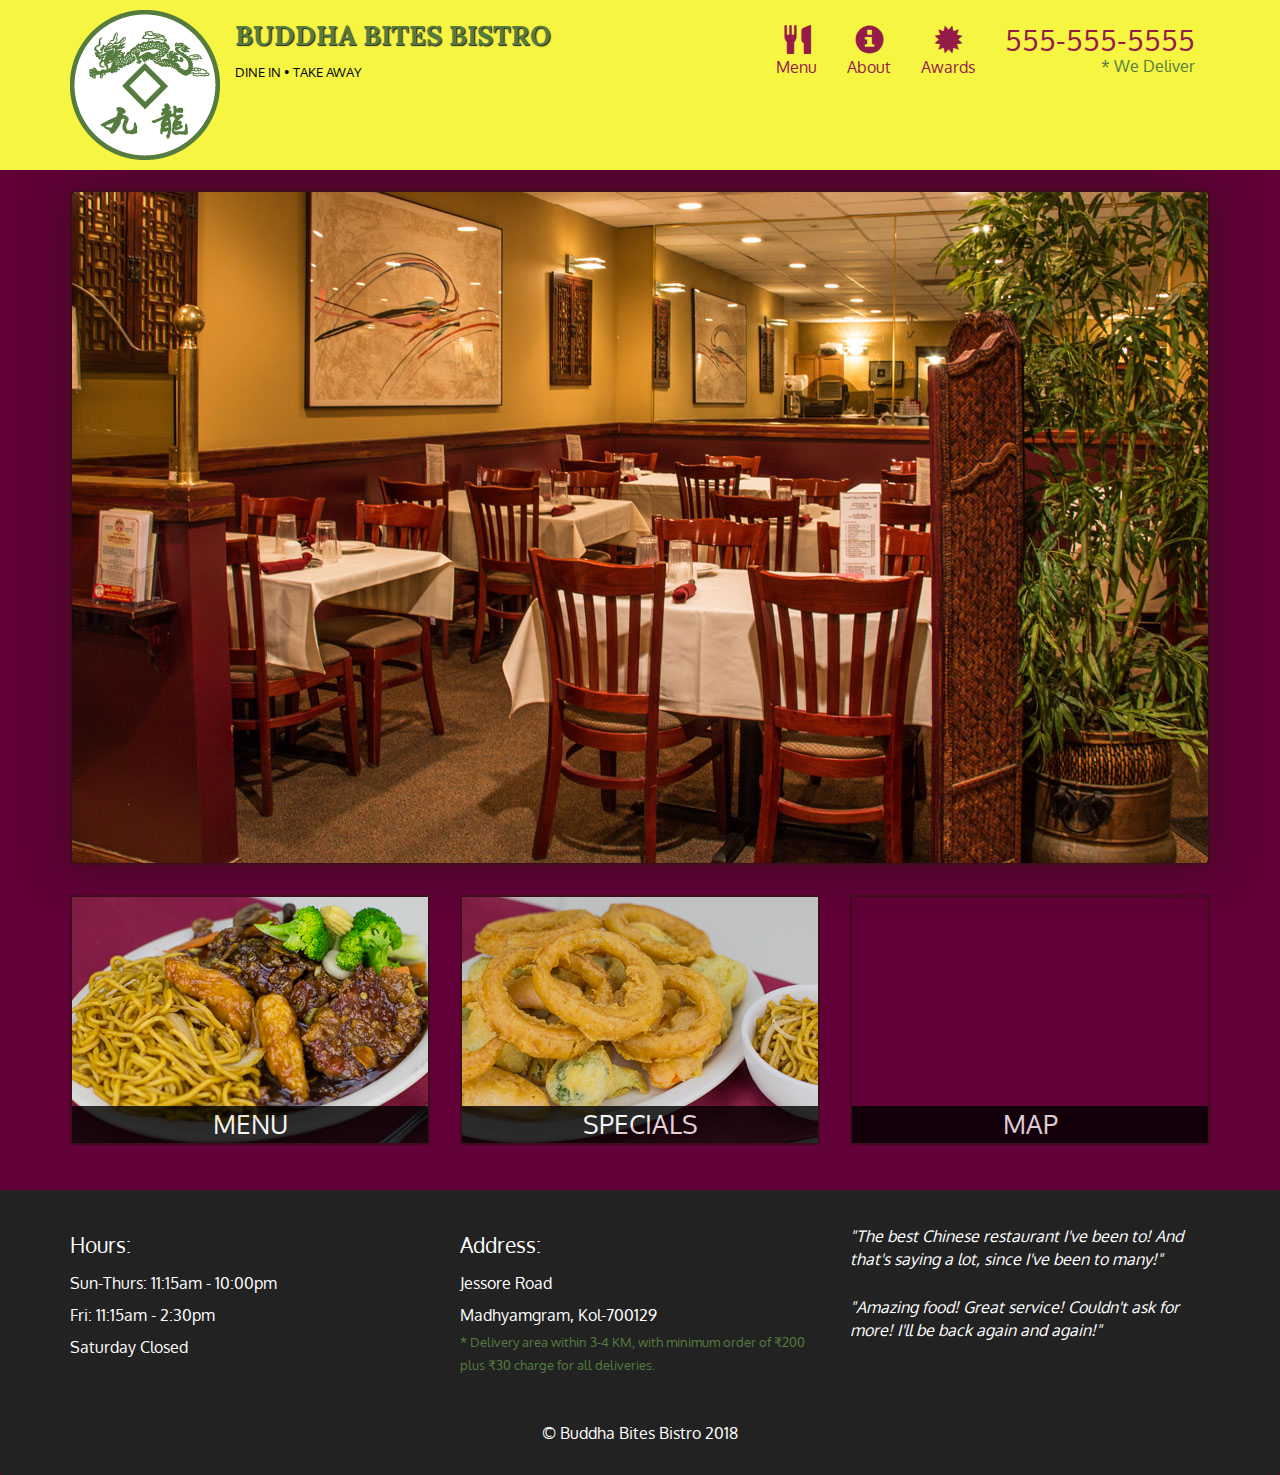
<file: index.html>
<!doctype html>
<html lang="en">

<head>
    <meta charset="utf-8">
    <meta http-equiv="X-UA-Compatible" content="IE=edge">
    <meta name="viewport" content="width=device-width, initial-scale=1">
    <title>Buddha Bites Bistro</title>
    <link rel="stylesheet" href="css/bootstrap.min.css">
    <link rel="stylesheet" href="https://maxcdn.bootstrapcdn.com/bootstrap/3.3.6/css/bootstrap.min.css">
    <link rel="stylesheet" href="css/styles.css">
    <link href='https://fonts.googleapis.com/css?family=Oxygen:400,300,700' rel='stylesheet' type='text/css'>
    <link href='https://fonts.googleapis.com/css?family=Lora' rel='stylesheet' type='text/css'>
</head>

<body>
    <header>
        <nav id="header-nav" class="navbar navbar-default">
            <div class="container">
                <div class="navbar-header">
                    <a href="index.html" class="pull-left visible-md visible-lg">
                        <div id="logo-img"></div>
                    </a>

                    <div class="navbar-brand">
                        <a href="index.html">
                            <h1>Buddha Bites Bistro</h1>
                        </a>
                        <p>
                            <!--<img src="images/star-k-logo.png" alt="Kosher certification">-->
                            <span>Dine In &bull; Take Away</span>
                        </p>
                    </div>

                    <button id="navbarToggle" type="button" class="navbar-toggle collapsed" data-toggle="collapse" data-target="#collapsable-nav" aria-expanded="false">
            <span class="sr-only">Toggle navigation</span>
            <span class="icon-bar"></span>
            <span class="icon-bar"></span>
            <span class="icon-bar"></span>
          </button>
                </div>

                <div id="collapsable-nav" class="collapse navbar-collapse">
                    <ul id="nav-list" class="nav navbar-nav navbar-right">
                        <li id="navHomeButton" class="visible-xs active">
                            <a href="index.html">
                                <span class="glyphicon glyphicon-home"></span> Home</a>
                        </li>
                        <li id="navMenuButton">
                            <a href="#" onclick="$dc.loadMenuCategories();">
                                <span class="glyphicon glyphicon-cutlery"></span><br class="hidden-xs"> Menu</a>
                        </li>
                        <li>
                            <a href="#">
                                <span class="glyphicon glyphicon-info-sign"></span><br class="hidden-xs"> About</a>
                        </li>
                        <li>
                            <a href="#">
                                <span class="glyphicon glyphicon-certificate"></span><br class="hidden-xs"> Awards</a>
                        </li>
                        <li id="phone" class="hidden-xs">
                            <a href="tel:410-602-5008">
                                <span>555-555-5555</span></a>
                            <div>* We Deliver</div>
                        </li>
                    </ul>
                    <!-- #nav-list -->
                </div>
                <!-- .collapse .navbar-collapse -->
            </div>
            <!-- .container -->
        </nav>
        <!-- #header-nav -->
    </header>

    <div id="call-btn" class="visible-xs">
        <a class="btn" href="tel:410-602-5008">
            <span class="glyphicon glyphicon-earphone"></span> 410-602-5008
        </a>
    </div>
    <div id="xs-deliver" class="text-center visible-xs">* We Deliver</div>

    <div id="main-content" class="container"></div>

    <footer class="panel-footer">
        <div class="container">
            <div class="row">
                <section id="hours" class="col-sm-4">
                    <span>Hours:</span><br> Sun-Thurs: 11:15am - 10:00pm<br> Fri: 11:15am - 2:30pm<br> Saturday Closed
                    <hr class="visible-xs">
                </section>
                <section id="address" class="col-sm-4">
                    <span>Address:</span><br> Jessore Road<br> Madhyamgram, Kol-700129
                    <p>* Delivery area within 3-4 KM, with minimum order of ₹200 plus ₹30 charge for all deliveries.</p>
                    <hr class="visible-xs">
                </section>
                <section id="testimonials" class="col-sm-4">
                    <p>"The best Chinese restaurant I've been to! And that's saying a lot, since I've been to many!"</p>
                    <p>"Amazing food! Great service! Couldn't ask for more! I'll be back again and again!"</p>
                </section>
            </div>
            <div class="text-center">&copy; Buddha Bites Bistro 2018</div>
        </div>
    </footer>

    <!-- jQuery (Bootstrap JS plugins depend on it) -->
    <script src="js/jquery-2.1.4.min.js"></script>
    <script src="js/bootstrap.min.js"></script>
    <script src="js/ajax-utils.js"></script>
    <script src="js/script.js"></script>
</body>

</html>
</file>
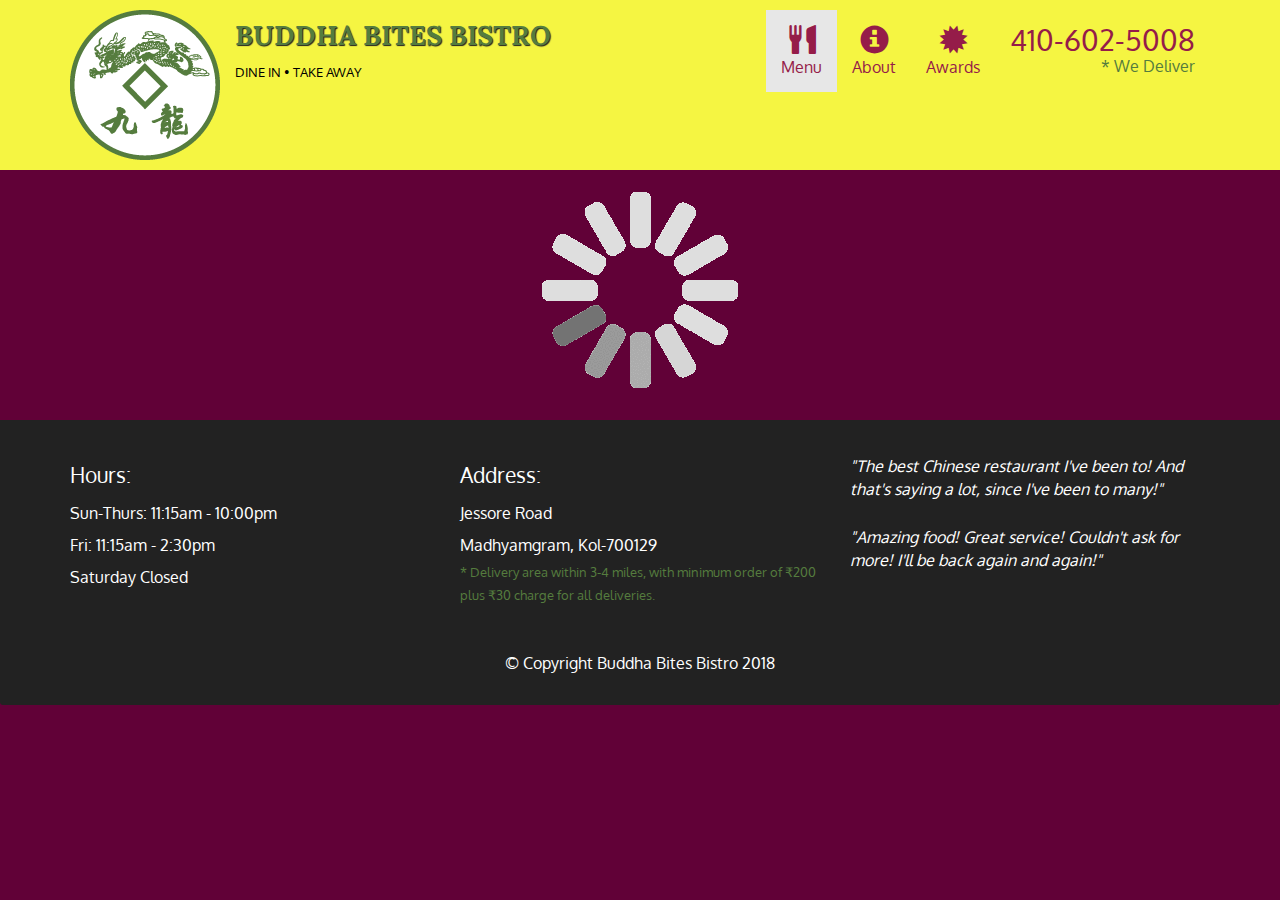
<file: menu-categories.html>
<!doctype html>
<html lang="en">

<head>
    <meta charset="utf-8">
    <meta http-equiv="X-UA-Compatible" content="IE=edge">
    <meta name="viewport" content="width=device-width, initial-scale=1">
    <title>Buddha Bites Bistro</title>
    <link rel="stylesheet" href="css/bootstrap.min.css">
    <link rel="stylesheet" href="https://maxcdn.bootstrapcdn.com/bootstrap/3.3.6/css/bootstrap.min.css">
    <link rel="stylesheet" href="css/styles.css">
    <link href='https://fonts.googleapis.com/css?family=Oxygen:400,300,700' rel='stylesheet' type='text/css'>
    <link href='https://fonts.googleapis.com/css?family=Lora' rel='stylesheet' type='text/css'>
</head>

<body>
    <header>
        <nav id="header-nav" class="navbar navbar-default">
            <div class="container">
                <div class="navbar-header">
                    <a href="index.html" class="pull-left visible-md visible-lg">
                        <div id="logo-img"></div>
                    </a>

                    <div class="navbar-brand">
                        <a href="index.html">
                            <h1>Buddha Bites Bistro</h1>
                        </a>
                        <p>
                            <!--<img src="images/star-k-logo.png" alt="Kosher certification">-->
                            <span>Dine In &bull; Take Away</span>
                        </p>
                    </div>

                    <button id="navbarToggle" type="button" class="navbar-toggle collapsed" data-toggle="collapse" data-target="#collapsable-nav" aria-expanded="false">
            <span class="sr-only">Toggle navigation</span>
            <span class="icon-bar"></span>
            <span class="icon-bar"></span>
            <span class="icon-bar"></span>
          </button>
                </div>

                <div id="collapsable-nav" class="collapse navbar-collapse">
                    <ul id="nav-list" class="nav navbar-nav navbar-right">
                        <li id="navHomeButton" class="visible-xs">
                            <a href="index.html">
                                <span class="glyphicon glyphicon-home"></span> Home</a>
                        </li>
                        <li id="navMenuButton" class="active">
                            <a href="menu-categories.html">
                                <span class="glyphicon glyphicon-cutlery"></span><br class="hidden-xs"> Menu</a>
                        </li>
                        <li>
                            <a href="#">
                                <span class="glyphicon glyphicon-info-sign"></span><br class="hidden-xs"> About</a>
                        </li>
                        <li>
                            <a href="#">
                                <span class="glyphicon glyphicon-certificate"></span><br class="hidden-xs"> Awards</a>
                        </li>
                        <li id="phone" class="hidden-xs">
                            <a href="tel:410-602-5008">
                                <span>410-602-5008</span></a>
                            <div>* We Deliver</div>
                        </li>
                    </ul>
                    <!-- #nav-list -->
                </div>
                <!-- .collapse .navbar-collapse -->
            </div>
            <!-- .container -->
        </nav>
        <!-- #header-nav -->
    </header>

    <div id="call-btn" class="visible-xs">
        <a class="btn" href="tel:410-602-5008">
            <span class="glyphicon glyphicon-earphone"></span> 410-602-5008
        </a>
    </div>
    <div id="xs-deliver" class="text-center visible-xs">* We Deliver</div>

    <div id="main-content" class="container">
        <h2 id="menu-categories-title" class="text-center">Menu Categories</h2>
        <div class="text-center">Substituting white rice with brown rice or fried rice after 9.00pm will be ₹50 for medium plate and ₹100 for large plate</div>
        <section class="row">
            <div class="col-md-3 col-sm-4 col-xs-6 col-xxs-12">
                <a href="single-category.html">
                    <div class="category-tile">
                        <img width="200" height="200" src="images/menu/L/L.jpg" alt="Lunch">
                        <span>Lunch</span>
                    </div>
                </a>
            </div>
            <div class="col-md-3 col-sm-4 col-xs-6 col-xxs-12">
                <a href="single-category.html">
                    <div class="category-tile">
                        <img width="200" height="200" src="images/menu/L/L.jpg" alt="Lunch">
                        <span>Lunch</span>
                    </div>
                </a>
            </div>
            <div class="col-md-3 col-sm-4 col-xs-6 col-xxs-12">
                <a href="single-category.html">
                    <div class="category-tile">
                        <img width="200" height="200" src="images/menu/L/L.jpg" alt="Lunch">
                        <span>Lunch</span>
                    </div>
                </a>
            </div>
            <div class="col-md-3 col-sm-4 col-xs-6 col-xxs-12">
                <a href="single-category.html">
                    <div class="category-tile">
                        <img width="200" height="200" src="images/menu/L/L.jpg" alt="Lunch">
                        <span>Lunch</span>
                    </div>
                </a>
            </div>
            <div class="col-md-3 col-sm-4 col-xs-6 col-xxs-12">
                <a href="single-category.html">
                    <div class="category-tile">
                        <img width="200" height="200" src="images/menu/L/L.jpg" alt="Lunch">
                        <span>Lunch</span>
                    </div>
                </a>
            </div>
            <div class="col-md-3 col-sm-4 col-xs-6 col-xxs-12">
                <a href="single-category.html">
                    <div class="category-tile">
                        <img width="200" height="200" src="images/menu/L/L.jpg" alt="Lunch">
                        <span>Lunch</span>
                    </div>
                </a>
            </div>
            <div class="col-md-3 col-sm-4 col-xs-6 col-xxs-12">
                <a href="single-category.html">
                    <div class="category-tile">
                        <img width="200" height="200" src="images/menu/L/L.jpg" alt="Lunch">
                        <span>Lunch</span>
                    </div>
                </a>
            </div>
            <div class="col-md-3 col-sm-4 col-xs-6 col-xxs-12">
                <a href="single-category.html">
                    <div class="category-tile">
                        <img width="200" height="200" src="images/menu/L/L.jpg" alt="Lunch">
                        <span>Lunch</span>
                    </div>
                </a>
            </div>
            <div class="col-md-3 col-sm-4 col-xs-6 col-xxs-12">
                <a href="single-category.html">
                    <div class="category-tile">
                        <img width="200" height="200" src="images/menu/L/L.jpg" alt="Lunch">
                        <span>Lunch</span>
                    </div>
                </a>
            </div>
        </section>
    </div>
    <!--End of #main-content-->

    <footer class="panel-footer">
        <div class="container">
            <div class="row">
                <section id="hours" class="col-sm-4">
                    <span>Hours:</span><br> Sun-Thurs: 11:15am - 10:00pm<br> Fri: 11:15am - 2:30pm<br> Saturday Closed
                    <hr class="visible-xs">
                </section>
                <section id="address" class="col-sm-4">
                    <span>Address:</span><br> Jessore Road<br> Madhyamgram, Kol-700129
                    <p>* Delivery area within 3-4 miles, with minimum order of ₹200 plus ₹30 charge for all deliveries.</p>
                    <hr class="visible-xs">
                </section>
                <section id="testimonials" class="col-sm-4">
                    <p>"The best Chinese restaurant I've been to! And that's saying a lot, since I've been to many!"</p>
                    <p>"Amazing food! Great service! Couldn't ask for more! I'll be back again and again!"</p>
                </section>
            </div>
            <div class="text-center">&copy; Copyright Buddha Bites Bistro 2018</div>
        </div>
    </footer>

    <!-- jQuery (Bootstrap JS plugins depend on it) -->
    <script src="js/jquery-2.1.4.min.js"></script>
    <script src="js/bootstrap.min.js"></script>
    <!--<script src="js/ajax-utils.js"></script>-->
    <script src="js/script.js"></script>
</body>

</html>
</file>
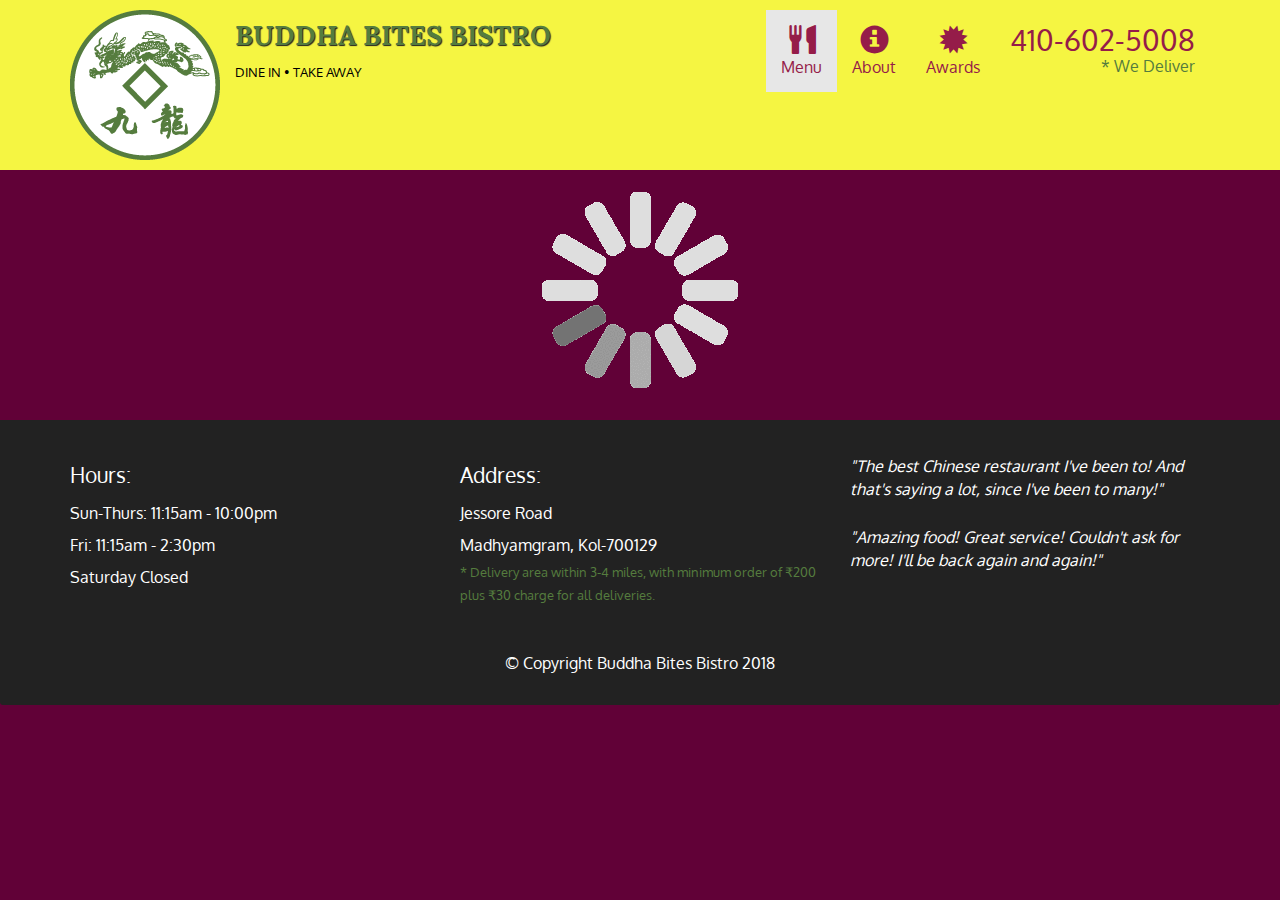
<file: single-category.html>
<!doctype html>
<html lang="en">

<head>
    <meta charset="utf-8">
    <meta http-equiv="X-UA-Compatible" content="IE=edge">
    <meta name="viewport" content="width=device-width, initial-scale=1">
    <title>Buddha Bites Bistro</title>
    <link rel="stylesheet" href="css/bootstrap.min.css">
    <link rel="stylesheet" href="https://maxcdn.bootstrapcdn.com/bootstrap/3.3.6/css/bootstrap.min.css">
    <link rel="stylesheet" href="css/styles.css">
    <link href='https://fonts.googleapis.com/css?family=Oxygen:400,300,700' rel='stylesheet' type='text/css'>
    <link href='https://fonts.googleapis.com/css?family=Lora' rel='stylesheet' type='text/css'>
</head>

<body>
    <header>
        <nav id="header-nav" class="navbar navbar-default">
            <div class="container">
                <div class="navbar-header">
                    <a href="index.html" class="pull-left visible-md visible-lg">
                        <div id="logo-img"></div>
                    </a>

                    <div class="navbar-brand">
                        <a href="index.html">
                            <h1>Buddha Bites Bistro</h1>
                        </a>
                        <p>
                            <!--<img src="images/star-k-logo.png" alt="Kosher certification">-->
                            <span>Dine In &bull; Take Away</span>
                        </p>
                    </div>

                    <button id="navbarToggle" type="button" class="navbar-toggle collapsed" data-toggle="collapse" data-target="#collapsable-nav" aria-expanded="false">
            <span class="sr-only">Toggle navigation</span>
            <span class="icon-bar"></span>
            <span class="icon-bar"></span>
            <span class="icon-bar"></span>
          </button>
                </div>

                <div id="collapsable-nav" class="collapse navbar-collapse">
                    <ul id="nav-list" class="nav navbar-nav navbar-right">
                        <li id="navHomeButton" class="visible-xs">
                            <a href="index.html">
                                <span class="glyphicon glyphicon-home"></span> Home</a>
                        </li>
                        <li id="navMenuButton" class="active">
                            <a href="menu-categories.html">
                                <span class="glyphicon glyphicon-cutlery"></span><br class="hidden-xs"> Menu</a>
                        </li>
                        <li>
                            <a href="#">
                                <span class="glyphicon glyphicon-info-sign"></span><br class="hidden-xs"> About</a>
                        </li>
                        <li>
                            <a href="#">
                                <span class="glyphicon glyphicon-certificate"></span><br class="hidden-xs"> Awards</a>
                        </li>
                        <li id="phone" class="hidden-xs">
                            <a href="tel:410-602-5008">
                                <span>410-602-5008</span></a>
                            <div>* We Deliver</div>
                        </li>
                    </ul>
                    <!-- #nav-list -->
                </div>
                <!-- .collapse .navbar-collapse -->
            </div>
            <!-- .container -->
        </nav>
        <!-- #header-nav -->
    </header>

    <div id="call-btn" class="visible-xs">
        <a class="btn" href="tel:410-602-5008">
            <span class="glyphicon glyphicon-earphone"></span> 410-602-5008
        </a>
    </div>
    <div id="xs-deliver" class="text-center visible-xs">* We Deliver</div>

    <div id="main-content" class="container">
        <h2 id="menu-categories-title" class="text-center">Lunch Menu</h2>
        <div class="text-center">Lunch is not served until after 12pm</div>
        <section class="row">
            <div class="menu-item-tile col-md-6">
                <div class="row">
                    <div class="col-sm-5">
                        <div class="menu-item-photo">
                            <div>D01</div>
                            <img class="img-responsive" src="images/menu/SP/SP1.jpg" width="250" height="150" alt="Item">
                        </div>
                        <div class="menu-item-price">₹120 <span>(half)</span> ₹190 <span>(full)</span></div>
                    </div>
                    <div class="menu-item-description col-sm-7">
                        <h3 class="menu-item-title">Veal with mixed veggies</h3>
                        <p class="menu-item-details">Lorem ipsum dolor sit amet consectetur adipisicing elit. Adipisci dolore quas consequatur nobis facilis, distinctio facere dolor voluptates eos necessitatibus sapiente accusamus doloribus, rem sunt. Minima blanditiis dignissimos
                            recusandae porro. Lorem, ipsum dolor sit amet consectetur adipisicing elit. Enim atque culpa omnis temporibus laborum animi minima ex deserunt, pariatur, labore delectus tempore voluptatum distinctio mollitia vel sint impedit
                            sit necessitatibus!</p>
                    </div>
                </div>
                <hr class="visible-xs">
            </div>
            <div class="menu-item-tile col-md-6">
                <div class="row">
                    <div class="col-sm-5">
                        <div class="menu-item-photo">
                            <div>D02</div>
                            <img class="img-responsive" src="images/menu/SP/SP1.jpg" width="250" height="150" alt="Item">
                        </div>
                        <div class="menu-item-price">₹120 <span>(half)</span> ₹190 <span>(full)</span></div>
                    </div>
                    <div class="menu-item-description col-sm-7">
                        <h3 class="menu-item-title">Veal with mixed veggies</h3>
                        <p class="menu-item-details">Lorem ipsum dolor sit amet consectetur adipisicing elit. Adipisci dolore quas consequatur nobis facilis, distinctio facere dolor voluptates eos necessitatibus sapiente accusamus doloribus, rem sunt. Minima blanditiis dignissimos
                            recusandae porro.</p>
                    </div>
                </div>
                <hr class="visible-xs">
            </div>
            <div class="clearfix visible-md-block visible-lg-block"></div>
            <div class="menu-item-tile col-md-6">
                <div class="row">
                    <div class="col-sm-5">
                        <div class="menu-item-photo">
                            <div>D03</div>
                            <img class="img-responsive" src="images/menu/SP/SP1.jpg" width="250" height="150" alt="Item">
                        </div>
                        <div class="menu-item-price">₹120 <span>(half)</span> ₹190 <span>(full)</span></div>
                    </div>
                    <div class="menu-item-description col-sm-7">
                        <h3 class="menu-item-title">Veal with mixed veggies</h3>
                        <p class="menu-item-details">Lorem ipsum dolor sit amet consectetur adipisicing elit. Adipisci dolore quas consequatur nobis facilis, distinctio facere dolor voluptates eos necessitatibus sapiente accusamus doloribus, rem sunt. Minima blanditiis dignissimos
                            recusandae porro.</p>
                    </div>
                </div>
                <hr class="visible-xs">
            </div>
            <div class="menu-item-tile col-md-6">
                <div class="row">
                    <div class="col-sm-5">
                        <div class="menu-item-photo">
                            <div>D04</div>
                            <img class="img-responsive" src="images/menu/SP/SP1.jpg" width="250" height="150" alt="Item">
                        </div>
                        <div class="menu-item-price">₹120 <span>(half)</span> ₹190 <span>(full)</span></div>
                    </div>
                    <div class="menu-item-description col-sm-7">
                        <h3 class="menu-item-title">Veal with mixed veggies</h3>
                        <p class="menu-item-details">Lorem ipsum dolor sit amet consectetur adipisicing elit. Adipisci dolore quas consequatur nobis facilis, distinctio facere dolor voluptates eos necessitatibus sapiente accusamus doloribus, rem sunt. Minima blanditiis dignissimos
                            recusandae porro. Lorem ipsum dolor sit amet consectetur, adipisicing elit. Pariatur adipisci assumenda sint natus. Voluptatum nihil corrupti earum nam delectus iste autem unde maiores voluptatem, velit impedit, dolorem facilis
                            alias quis! </p>
                    </div>
                </div>
                <hr class="visible-xs">
            </div>
            <div class="clearfix visible-md-block visible-lg-block"></div>
            <div class="menu-item-tile col-md-6">
                <div class="row">
                    <div class="col-sm-5">
                        <div class="menu-item-photo">
                            <div>D05</div>
                            <img class="img-responsive" src="images/menu/SP/SP1.jpg" width="250" height="150" alt="Item">
                        </div>
                        <div class="menu-item-price">₹120 <span>(half)</span> ₹190 <span>(full)</span></div>
                    </div>
                    <div class="menu-item-description col-sm-7">
                        <h3 class="menu-item-title">Veal with mixed veggies</h3>
                        <p class="menu-item-details">Lorem ipsum dolor sit amet consectetur adipisicing elit. Adipisci dolore quas consequatur nobis facilis, distinctio facere dolor voluptates eos necessitatibus sapiente accusamus doloribus, rem sunt. Minima blanditiis dignissimos
                            recusandae porro.</p>
                    </div>
                </div>
                <hr class="visible-xs">
            </div>
            <div class="menu-item-tile col-md-6">
                <div class="row">
                    <div class="col-sm-5">
                        <div class="menu-item-photo">
                            <div>D06</div>
                            <img class="img-responsive" src="images/menu/SP/SP1.jpg" width="250" height="150" alt="Item">
                        </div>
                        <div class="menu-item-price">₹120 <span>(half)</span> ₹190 <span>(full)</span></div>
                    </div>
                    <div class="menu-item-description col-sm-7">
                        <h3 class="menu-item-title">Veal with mixed veggies</h3>
                        <p class="menu-item-details">Lorem ipsum dolor sit amet consectetur adipisicing elit. Adipisci dolore quas consequatur nobis facilis, distinctio facere dolor voluptates eos necessitatibus sapiente accusamus doloribus, rem sunt. Minima blanditiis dignissimos
                            recusandae porro.</p>
                    </div>
                </div>
                <hr class="visible-xs">
            </div>
            <div class="clearfix visible-md-block visible-lg-block"></div>
        </section>
    </div>
    <!--End of #main-content-->

    <footer class="panel-footer">
        <div class="container">
            <div class="row">
                <section id="hours" class="col-sm-4">
                    <span>Hours:</span><br> Sun-Thurs: 11:15am - 10:00pm<br> Fri: 11:15am - 2:30pm<br> Saturday Closed
                    <hr class="visible-xs">
                </section>
                <section id="address" class="col-sm-4">
                    <span>Address:</span><br> Jessore Road<br> Madhyamgram, Kol-700129
                    <p>* Delivery area within 3-4 miles, with minimum order of ₹200 plus ₹30 charge for all deliveries.</p>
                    <hr class="visible-xs">
                </section>
                <section id="testimonials" class="col-sm-4">
                    <p>"The best Chinese restaurant I've been to! And that's saying a lot, since I've been to many!"</p>
                    <p>"Amazing food! Great service! Couldn't ask for more! I'll be back again and again!"</p>
                </section>
            </div>
            <div class="text-center">&copy; Copyright Buddha Bites Bistro 2018</div>
        </div>
    </footer>

    <!-- jQuery (Bootstrap JS plugins depend on it) -->
    <script src="js/jquery-2.1.4.min.js"></script>
    <script src="js/bootstrap.min.js"></script>
    <!--<script src="js/ajax-utils.js"></script>-->
    <script src="js/script.js"></script>
</body>

</html>
</file>
<file: css/styles.css>
body {
    font-size: 16px;
    color: #fff;
    background-color: #610137;
    font-family: 'Oxygen', sans-serif;
}


/** HEADER **/

#header-nav {
    background-color: #f5f542;
    border-radius: 0;
    border: 0;
}

#logo-img {
    background: url('../images/restaurant-logo_large.png') no-repeat;
    width: 150px;
    height: 150px;
    margin: 10px 15px 10px 0;
}

.navbar-brand {
    padding-top: 25px;
}

.navbar-brand h1 {
    /* Restaurant name */
    font-family: 'Lora', serif;
    color: #557c3e;
    font-size: 1.5em;
    text-transform: uppercase;
    font-weight: bold;
    text-shadow: 1px 1px 1px #222;
    margin-top: 0;
    margin-bottom: 0;
    line-height: .75;
}

.navbar-brand a:hover,
.navbar-brand a:focus {
    text-decoration: none;
}

.navbar-brand p {
    /* Kosher cert */
    color: #000;
    text-transform: uppercase;
    font-size: .7em;
    margin-top: 15px;
}

.navbar-brand p span {
    /* Star-K */
    vertical-align: middle;
}

#nav-list {
    margin-top: 10px;
}

#nav-list a {
    color: #951C49;
    text-align: center;
}

#nav-list a:hover {
    background: #E7E7E7;
}

#nav-list a span {
    font-size: 1.8em;
}

#phone {
    margin-top: 5px;
}

#phone a {
    /* Phone number */
    text-align: right;
    padding-bottom: 0;
}

#phone div {
    /* We Deliver */
    color: #557c3e;
    text-align: right;
    padding-right: 15px;
}

.navbar-header button.navbar-toggle,
.navbar-header .icon-bar {
    border: 1px solid #610137;
}

.navbar-header button.navbar-toggle {
    clear: both;
    margin-top: -30px;
}


/* END HEADER */


/* FOOTER */

.panel-footer {
    margin-top: 30px;
    padding-top: 35px;
    padding-bottom: 30px;
    background-color: #222;
    border-top: 0;
}

.panel-footer div.row {
    margin-bottom: 35px;
}

#hours,
#address {
    line-height: 2;
}

#hours>span,
#address>span {
    font-size: 1.3em;
}

#address p {
    color: #557c3e;
    font-size: .8em;
    line-height: 1.8;
}

#testimonials {
    font-style: italic;
}

#testimonials p:nth-child(2) {
    margin-top: 25px;
}


/* END FOOTER */


/* HOME PAGE */

.container .jumbotron {
    box-shadow: 0 0 50px #3F0C1F;
    border: 2px solid #3F0C1F;
}

#menu-tile,
#specials-tile,
#map-tile {
    height: 250px;
    width: 100%;
    margin-bottom: 15px;
    position: relative;
    border: 2px solid #3F0C1F;
    overflow: hidden;
}

#menu-tile:hover,
#specials-tile:hover,
#map-tile:hover {
    box-shadow: 0 1px 5px 1px #cccccc;
}

#menu-tile {
    background: url('../images/menu-tile.jpg') no-repeat;
    background-position: center;
}

#specials-tile {
    background: url('../images/specials-tile.jpg') no-repeat;
    background-position: center;
}

#menu-tile span,
#specials-tile span,
#map-tile span {
    position: absolute;
    bottom: 0;
    right: 0;
    width: 100%;
    text-align: center;
    font-size: 1.6em;
    text-transform: uppercase;
    background-color: #000;
    color: #fff;
    opacity: .8;
}


/* END HOME PAGE */


/* MENU CATEGORIES PAGE */

.category-tile {
    position: relative;
    border: 2px solid #3F0C1F;
    overflow: hidden;
    width: 200px;
    height: 200px;
    margin: 0 auto 15px;
}

.category-tile span {
    position: absolute;
    bottom: 0;
    right: 0;
    width: 100%;
    text-align: center;
    font-size: 1.2em;
    text-transform: uppercase;
    background-color: #000;
    color: #fff;
    opacity: .8;
}

.category-tile:hover {
    box-shadow: 0 1px 5px 1px #cccccc;
}

#menu-categories-title+div {
    margin-bottom: 50px;
    /*div is the next sibling*/
}


/* END MENU CATEGORIES PAGE */


/* SINGLE CATEGORY PAGE */

.menu-item-tile {
    margin-bottom: 25px;
}

.menu-item-tile hr {
    width: 80%;
}

.menu-item-tile .menu-item-price {
    font-size: 1.1em;
    text-align: right;
    margin-top: -15px;
    margin-right: -15px;
}

.menu-item-tile .menu-item-price span {
    font-size: .6em;
}

.menu-item-photo {
    position: relative;
    border: 2px solid #3F0C1F;
    overflow: hidden;
    padding: 0;
    margin-right: -15px;
    margin-left: auto;
    margin-bottom: 20px;
    max-width: 250px;
}

.menu-item-photo div {
    position: absolute;
    bottom: 0;
    right: 0;
    width: 80px;
    background-color: #557c3e;
    text-align: center;
}

.menu-item-description {
    padding-right: 30px;
}

h3.menu-item-title {
    margin: 0 0 10px;
}

.menu-item-details {
    font-size: .9em;
    font-style: italic;
}


/* END SINGLE CATEGORY PAGE */


/********** Large devices only **********/

@media (min-width: 1200px) {
    .container .jumbotron {
        background: url('../images/jumbotron_1200.jpg') no-repeat;
        height: 675px;
    }
}


/********** Medium devices only **********/

@media (min-width: 992px) and (max-width: 1199px) {
    /* Header */
    #logo-img {
        background: url('../images/restaurant-logo_medium.png') no-repeat;
        width: 100px;
        height: 100px;
        margin: 5px 5px 5px 0;
    }
    /* End Header */
    /* Home Page */
    .container .jumbotron {
        background: url('../images/jumbotron_992.jpg') no-repeat;
        height: 558px;
    }
    /* End Home Page */
}


/********** Small devices only **********/

@media (min-width: 768px) and (max-width: 991px) {
    /* Home Page */
    .container .jumbotron {
        background: url('../images/jumbotron_768.jpg') no-repeat;
        height: 432px;
    }
    /* End Home Page */
}


/********** Extra small devices only **********/

@media (max-width: 767px) {
    /* Header */
    .navbar-brand {
        padding-top: 10px;
        height: 80px;
    }
    .navbar-brand h1 {
        /* Restaurant name */
        padding-top: 10px;
        font-size: 5vw;
        /* 1vw = 1% of viewport width */
    }
    .navbar-brand p {
        /* Kosher cert */
        font-size: .6em;
        margin-top: 12px;
    }
    .navbar-brand p img {
        /* Star-K */
        height: 20px;
    }
    #collapsable-nav a {
        /* Collapsed nav menu text */
        font-size: 1.2em;
    }
    #collapsable-nav a span {
        /* Collapsed nav menu glyph */
        font-size: 1em;
        margin-right: 5px;
    }
    #call-btn>a {
        font-size: 1.5em;
        display: block;
        margin: 0 20px;
        padding: 10px;
        border: 2px solid #fff;
        background-color: #f5f542;
        color: #951c49;
    }
    #xs-deliver {
        margin-top: 5px;
        font-size: .7em;
        letter-spacing: .1em;
        text-transform: uppercase;
    }
    /* End Header */
    /* Footer */
    .panel-footer section {
        margin-bottom: 30px;
        text-align: center;
    }
    .panel-footer section:nth-child(3) {
        margin-bottom: 0;
        /* margin already exists on the whole row */
    }
    .panel-footer section hr {
        width: 50%;
    }
    /* End Footer */
    /* Home Page */
    .container .jumbotron {
        margin-top: 30px;
        padding: 0;
    }
    #menu-tile,
    #specials-tile {
        width: 360px;
        margin: 0 auto 15px;
    }
    .menu-item-photo {
        margin-right: auto;
    }
    .menu-item-tile .menu-item-price {
        text-align: center;
    }
    .menu-item-description {
        text-align: center;
        ;
    }
}


/********** Super extra small devices Only :-) (e.g., iPhone 4) **********/

@media (max-width: 479px) {
    /* Header */
    .navbar-brand h1 {
        /* Restaurant name */
        padding-top: 5px;
        font-size: 6vw;
    }
    /* End Header */
    /* Home page */
    #menu-tile,
    #specials-tile {
        width: 280px;
        margin: 0 auto 15px;
    }
    .col-xxs-12 {
        position: relative;
        min-height: 1px;
        padding-right: 15px;
        padding-left: 15px;
        float: left;
        width: 100%;
    }
}
</file>
